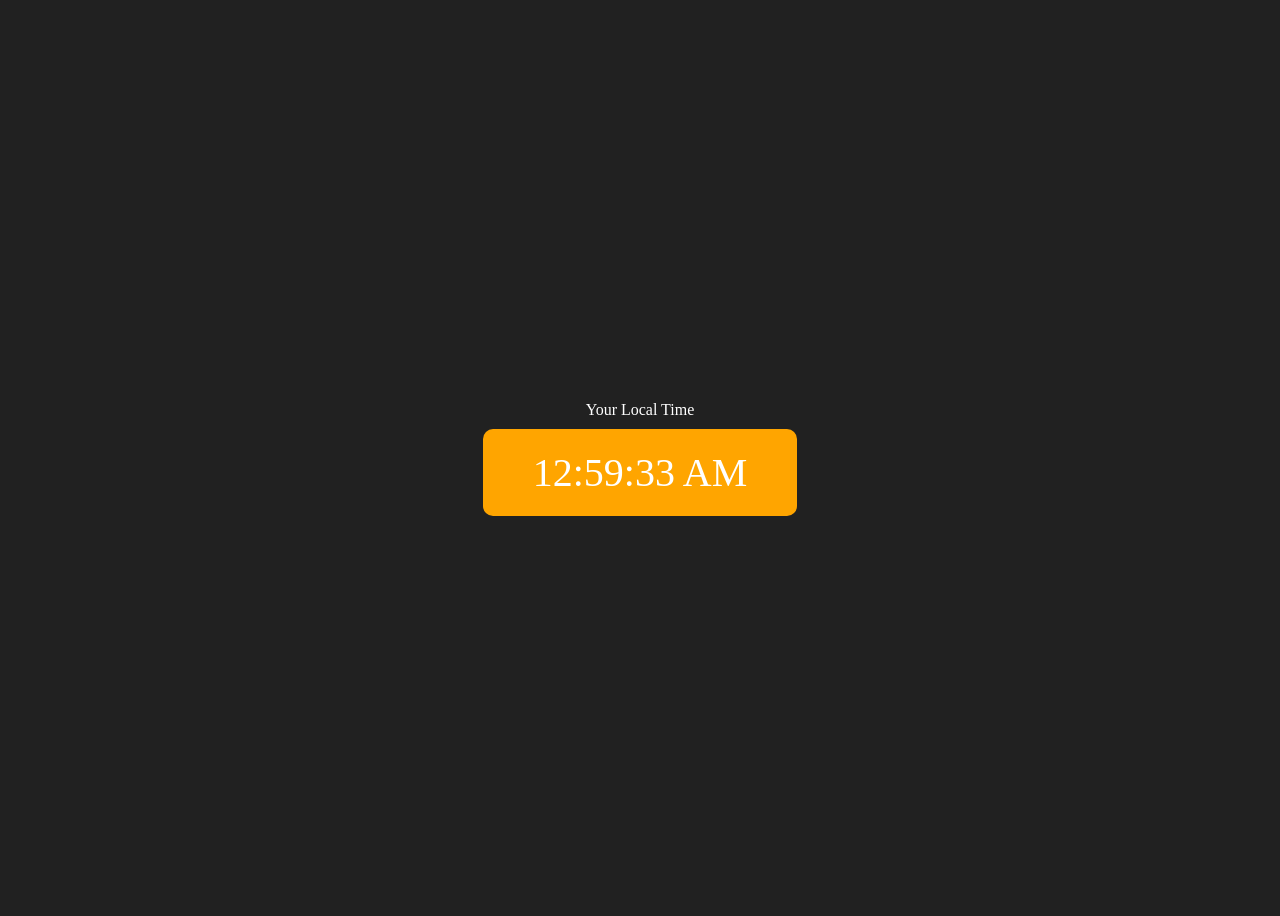
<file: js_project/digital_clock/index.html>
<!DOCTYPE html>
<html lang="en">
<head>
    <meta charset="UTF-8">
    <meta name="viewport" content="width=device-width, initial-scale=1.0">
    <title>digital clock</title>
    <style>
        body{
            background-color: #212121;
            color: #fff;
        }
        .center{
            display: flex;
            height: 100vh;
            justify-content: center;
            align-items: center;
            flex-direction: column;
        }
        #clock{
            font-size: 40px;
            background-color: orange;
            padding: 20px 50px;
            margin-top: 10px;
            border-radius: 10px;
        }
    </style>
</head>
<body>
    <div class="center">
        <div id="banner"><span>Your Local Time</span></div>
        <div id="clock"></div>
    </div>
    <script src="clock.js"></script>
</body>
</html>
</file>
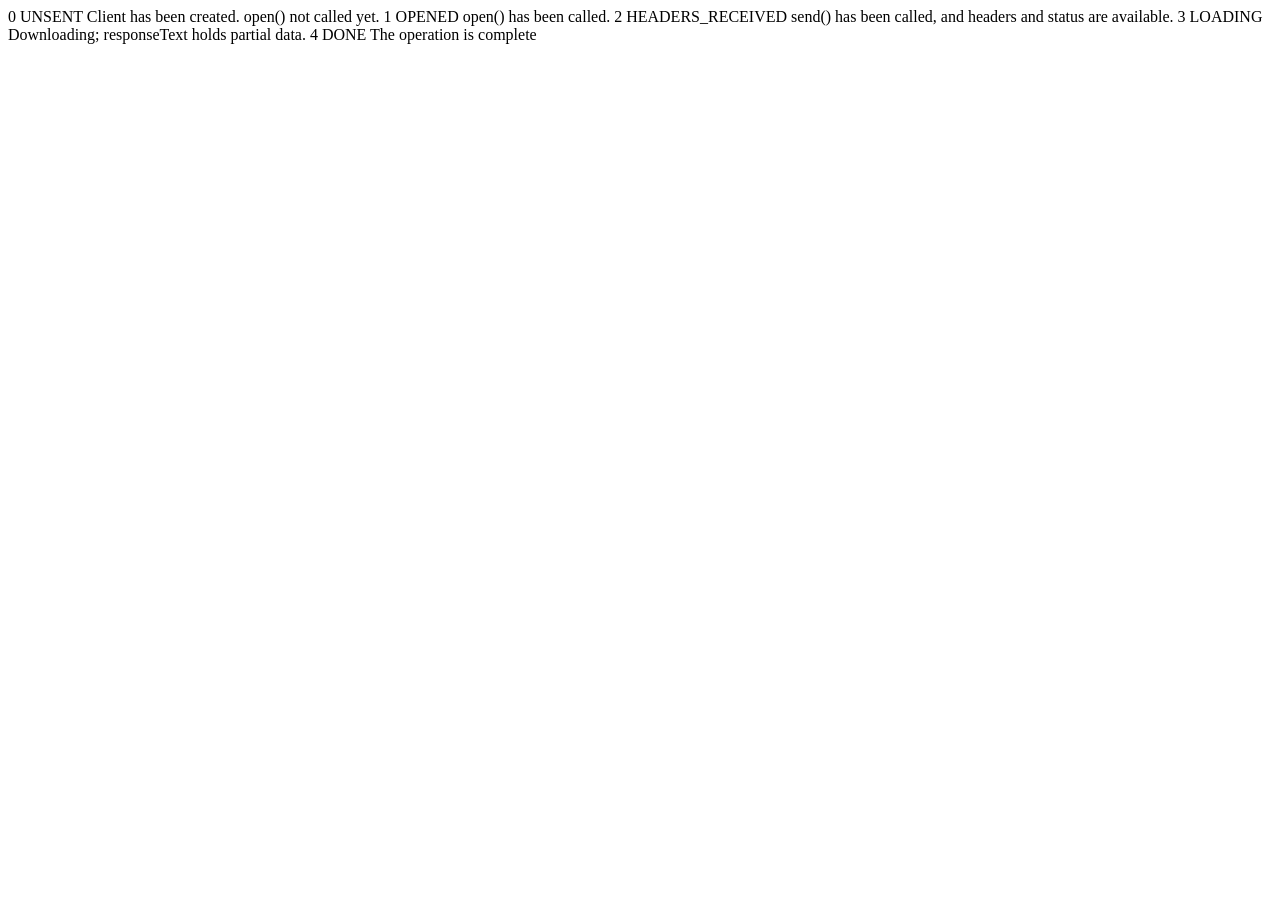
<file: advance/apirequest.html>
<!DOCTYPE html>
<html lang="en">
<head>
    <meta charset="UTF-8">
    <meta name="viewport" content="width=device-width, initial-scale=1.0">
    <title>Document</title>
</head>
<body>
    0	UNSENT	Client has been created. open() not called yet.
    1	OPENED	open() has been called.
    2	HEADERS_RECEIVED	send() has been called, and headers and status are available.
    3	LOADING	Downloading; responseText holds partial data.
    4	DONE	The operation is complete
</body>
<script>
    const requestUrl = 'https://api.github.com/users/amitgupta223025'
    const xhr = new XMLHttpRequest();
    xhr.open('GET',requestUrl)
    xhr.onreadystatechange = function(readyState){
        console.log(xhr.readyState);
        if(xhr.readyState === 4){
            console.log(this.responseText);  //to get all the data
            const data = JSON.parse(this.responseText)  
            //defalut type of data recevied is string ,so JSON convert type into object
            console.log(data.followers);  // to get value of followers from the data
        }
    }
    xhr.send();
</script>
</html>
</file>
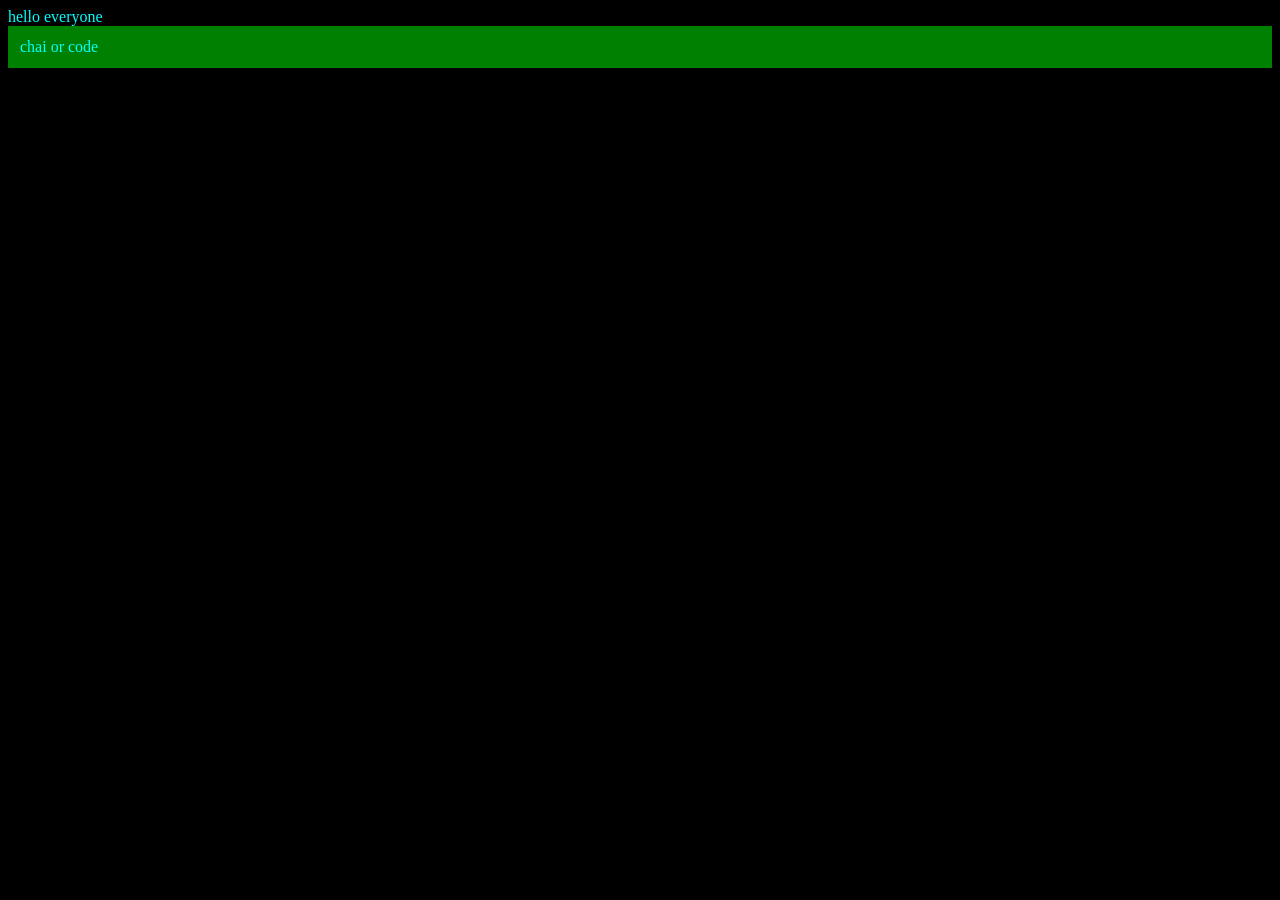
<file: dom/createElement.html>
<!DOCTYPE html>
<html lang="en">
<head>
    <meta charset="UTF-8">
    <meta name="viewport" content="width=device-width, initial-scale=1.0">
    <title>create element</title>
</head>
<body style="background-color: black; color: aqua;">
    hello everyone
</body>
<script>
    const div= document.createElement('div')
    div.className= "main"
    div.id = Math.round(Math.random() * 10 + 1)
    div.setAttribute("title","generted title")
    div.style.backgroundColor="green"
    div.style.padding="12px"
    // div.innerText ="chia and ocde "
    const addText= document.createTextNode("chai or code")
    div.appendChild(addText)
    document.body.appendChild(div)
    console.log(div);
</script>
</html>
</file>
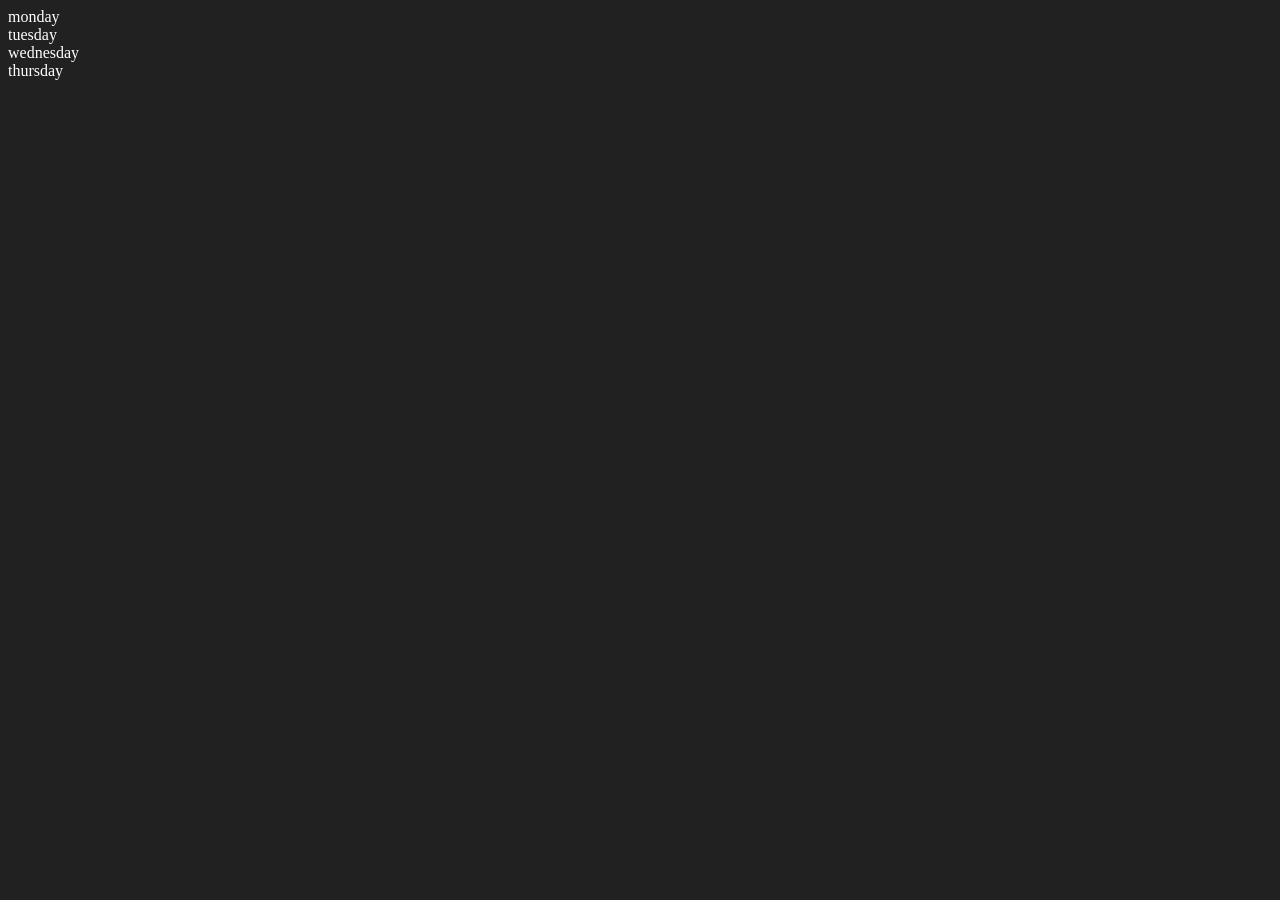
<file: dom/dom.html>
<!DOCTYPE html>
<html lang="en">
<head>
    <meta charset="UTF-8">
    <meta name="viewport" content="width=device-width, initial-scale=1.0">
    <title>dom learning</title>
    <style>
        .bg-black{
            background-color: #212121;
            color :#fff;

        }
    </style>
</head>
<body class="bg-black" >
    <div class="parent" >
        <div class="day">monday</div>
        <div class="day">tuesday</div>
        <div class="day">wednesday</div>
        <div class="day">thursday</div>
    </div>
    
</body>
<script>
    const parent =document.querySelector('.parent')
    //console.log(parent);
   // console.log(parent.children);
    //console.log(parent.children[1].innerHTML);

    //for (let i = 0; i < parent.children.length; i++) {
        //console.log(parent.children[i].innerHTML);
        
    //}

    //parent.children[1].style.color ="orange"
    //console.log(parent.firstElementChild);
    //console.log(parent.lastElementChild);

    const dayone =document.querySelector('.day')
    //console.log(dayone);
    // console.log(dayone.parentElement);
    // console.log(dayone.nextElementSibling);

    console.log("NODES:",parent.childNodes);

</script>
</html>
</file>
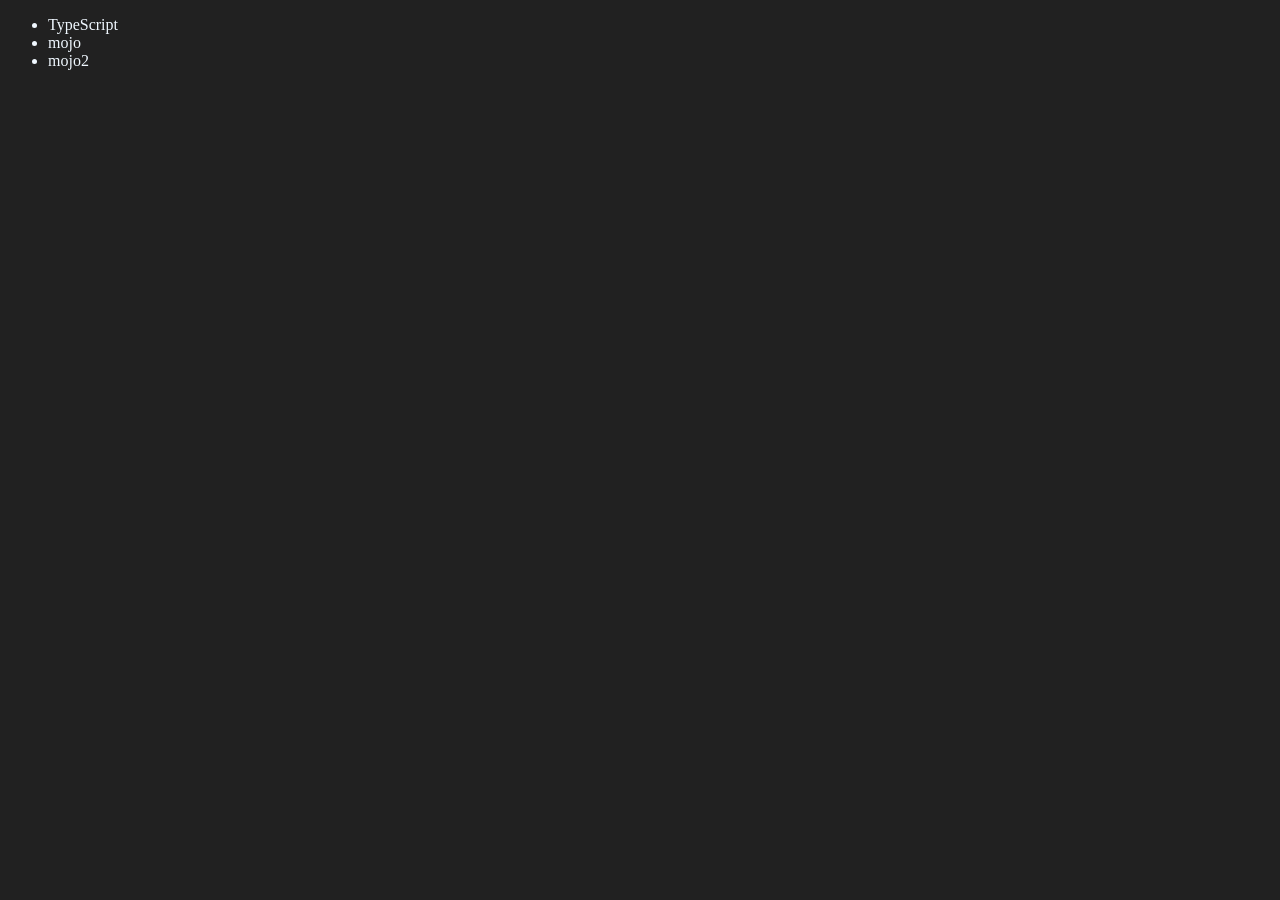
<file: dom/edit,delete.html>
<!doctype html>
<html lang="en">
  <head>
    <meta charset="UTF-8" />
    <meta name="viewport" content="width=device-width, initial-scale=1.0" />
    <title>lecture 34</title>
  </head>
  <body style="background-color: #212121; color: aliceblue">
    <ul class="language">
      <li>javasrcipt</li>
    </ul>
  </body>
  <script>
    function addLanguage(langName) {
      const li = document.createElement("li");
      li.innerHTML = `${langName}`;
      document.querySelector(".language").appendChild(li);
    }
    addLanguage("python");
    addLanguage("typescript");
    //or a better optimised way

    function addOptiLanguage(langName) {
      const li = document.createElement("li");
      li.appendChild(document.createTextNode(langName));
      document.querySelector(".language").appendChild(li);
    }
    addOptiLanguage("golang");

    //edit

    const secondLang = document.querySelector("li:nth-child(2)");
    console.log(secondLang);
    const newli = document.createElement("li");
    newli.textContent = "mojo";
    secondLang.replaceWith(newli); //python is replace by mojoo


    //edit by innnerHTML
    const secondLang2 = document.querySelector("li:nth-child(3)");
    secondLang2.innerHTML='mojo2';

    //edit by outerHTML
    const firstLang = document.querySelector("li:first-child");
    firstLang.outerHTML='<li>TypeScript</li>'

    //remove
    const lastLang= document.querySelector('li:last-child')
    lastLang.remove()
  </script>
</html>
</file>
